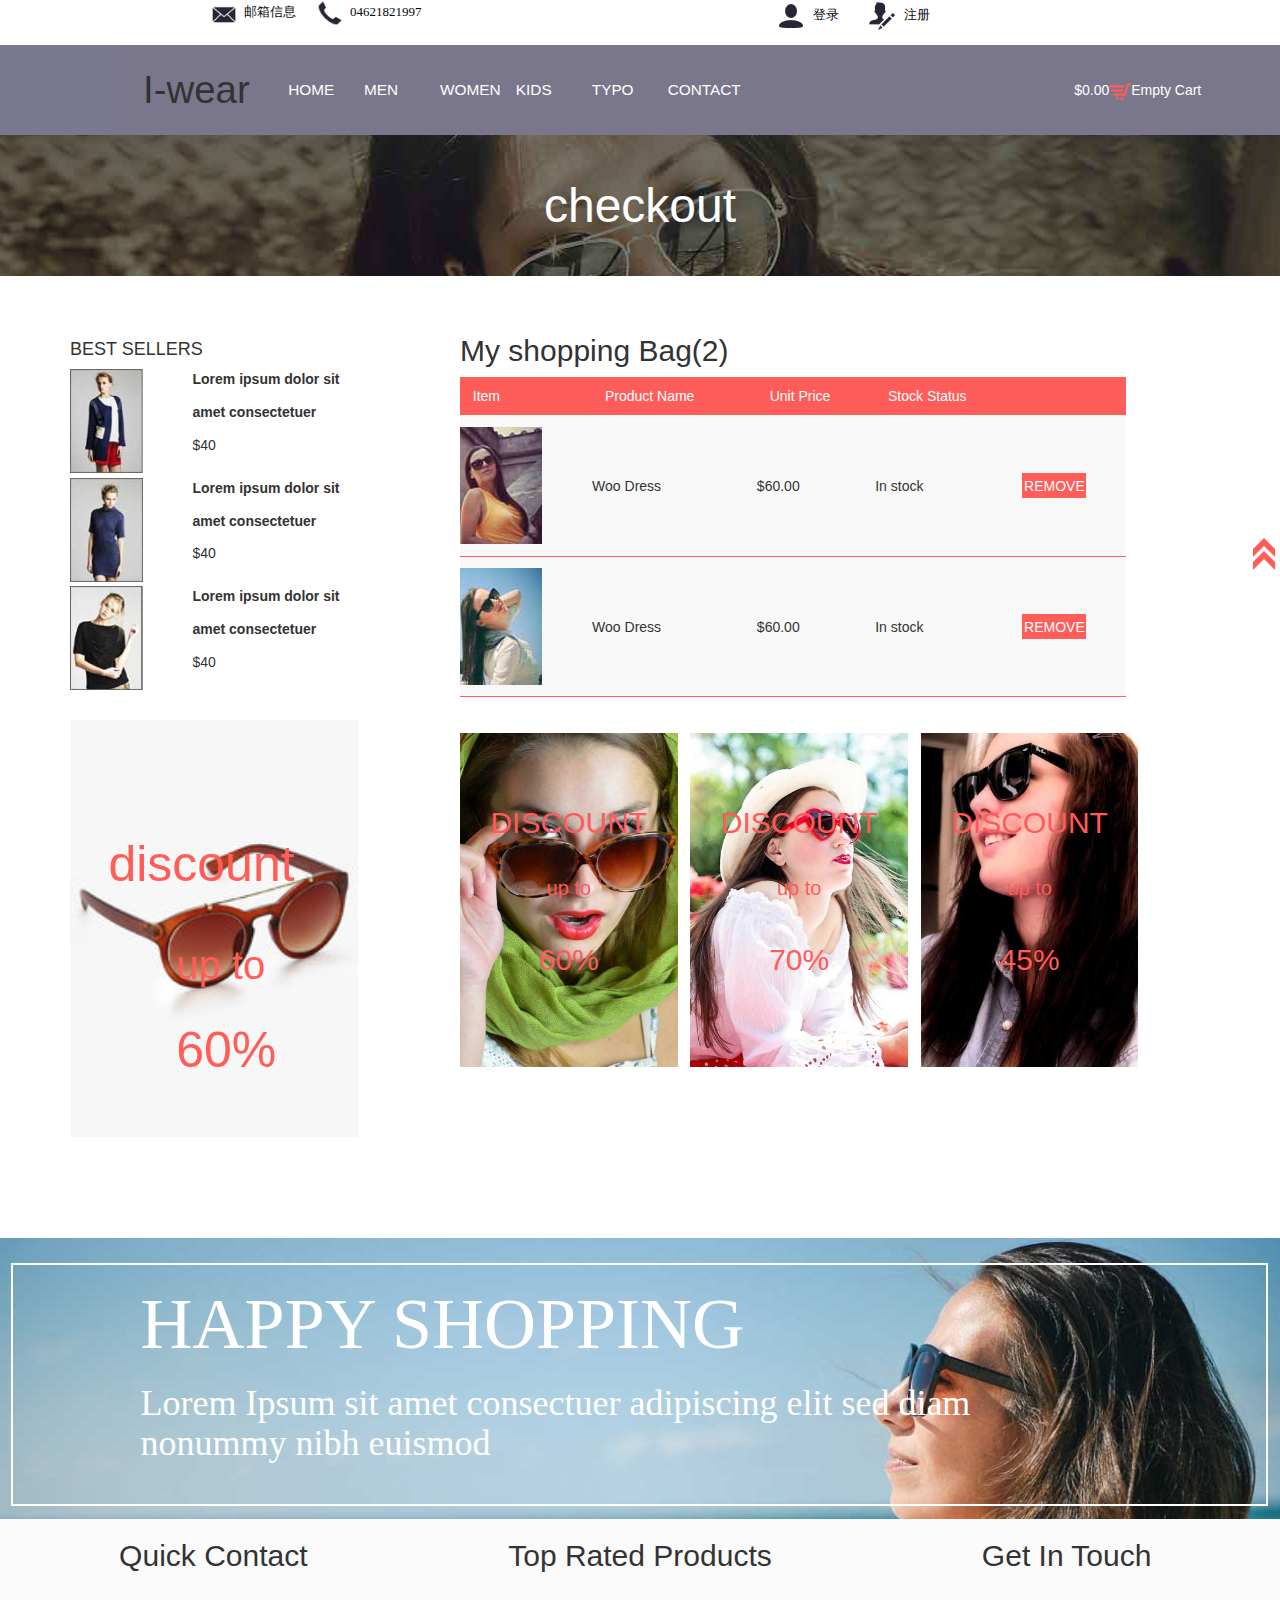
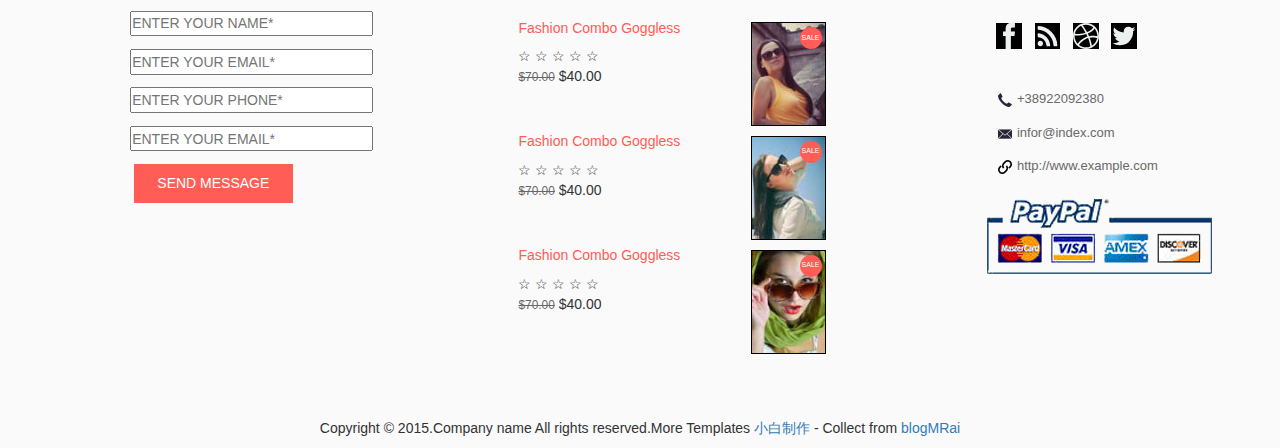
<file: checkout.html>
<!DOCTYPE html>
<html>
	<head>
		<meta charset="utf-8" />
		<title>购物车</title>
		<link rel="stylesheet" type="text/css" href="./css/checkcart.css">
		<link rel="stylesheet" type="text/css" href="./css/bootstrap.min.css">

		<!-- <script type="text/javascript" src="./js/bootstrap.min.js"></script> -->
		<script type="text/javascript" src="./js/check.js"></script>
		<script type="text/javascript">
			function deleteCurrentRow(obj){  
            var tr=obj.parentNode.parentNode;  
            var tbody=tr.parentNode;  
            tbody.removeChild(tr);  
            //只剩行首时删除表格  
            if(tbody.rows.length==1) {  
                tbody.parentNode.removeChild(tbody);  
            }  
        }  
		</script>
	</head>
	<body>
	<!-- 用户的注册信息标题 -->
		<div class="container">
			<div class="row">
				<div class="header-top-in col-lg-12 col-md-12 col-sm-12">
					<div id="left_mes_remark" class="col-lg-5 col-md-5 col-sm-5">
					<a href=""><img src="./images/email.png">&nbsp;&nbsp;邮箱信息</a>
					<a href=""><img src="./images/cellphone.png">&nbsp;&nbsp;04621821997</a>
					</div>
					<div id="right_mes" class="col-lg-5 col-md-5 col-sm-5">
					<a href="#footer"><img src="./images/admin.png">&nbsp;&nbsp;登录</a>
					<a href="register.html"><img src="./images/mes.png">&nbsp;&nbsp;注册</a>
					</div>
				</div>	
			</div>
		</div><!-- 第一个row结束 -->
		<!-- 第二个row 子页面标题 -->
			<div class="row">
			<div class="title col-lg-12 col-md-12 col-sm-12">
				<div id="logo" class="col-lg-2 col-md-2 col-sm-2">I-<span>wear</span></div>
				<div id="son_title" class="col-lg-8 col-md-8 col-sm-8">
					<ul>
						<li><a href="index.html">HOME</a></li>
						<li>
						<a href="Men-glasses.html">MEN</a>
						<div class="row1 infor-block">
							<div class="col1 me-one" id="infor-fr">
								<h4>shop</h4>
								<span>
									<p>About</p>
									<p>Men</p>
									<p>Women</p>
									<p>Accessories</p>
									<p>Kids</p>
									<p>login</p>									
									<p>Brands</p>
									<p>My Shopping Bag</p>
								</span>
							</div>
							<div class="col1 me-one" id="infor-fr">
								<h4>Style Zone</h4>
								<span>
									<p>Accessories</p>
									<p>Men</p>
									<p>Women</p>
									<p>Accessories</p>
									<p>Kids</p>
									<p>Style Videosn</p>
								</span>
							</div>
							<div class="col1 me-one" id="infor-fr">
								<h4>Popular Brands</h4>
								<span>
									<p>Levies</p>
									<p>Persol</p>
									<p>Nike</p>
									<p>Edwin</p>
									<p>Jack & Jones</p>
									<p>login</p>
									<p>Paul Smith</p>
									<p>Ray-Ban</p>
								</span>
							</div>
						</div>
						</li>
						<li><a href="Men-glasses.html">WOMEN</a></li>
						<li><a href="Men-glasses.html">KIDS</a></li>
						<li><a href="">TYPO</a></li>
						<li><a href="about.html">CONTACT</a></li>
					</ul>
				</div>
				<div id="shopping_cart" class="col-lg-2 col-md-2 col-sm-2">
					<a href="checkout.html">$0.00<img src="./images/cart2-2.png"></a>
					<a>Empty Cart</a>
				</div>
			</div>
			</div>
		<!-- 第二个row结束 -->
			<div class="row">
				<div id="pic">
					<h1>checkout</h1>
					<img src="./images/product.jpg">
				</div>
			</div>
			</div>
			</div><!-- 第三个row结束 -->
			<!-- 开始第二个容器的设置 -->
		<div class="return_top"><img id="return_img" src="./images/to-top1.png"></div>
		<div class="container">
			<div class="row" id="product">
			<!-- 左侧的选择页  -->
				<div id="left_product" class="col-lg-4 col-md-4 col-sm-4">
					<div id="best">
						<h4>BEST SELLERS</h4>	
						<div class="sellers">
							<a href=""><img src="./images/be0.jpg"></a>
							<ul>
								<li><b>Lorem ipsum dolor sit</b></li>
								<li><b>amet consectetuer</b></li>
								<li>$<input type="text" value="40"></li>
							</ul>
						</div>
						<div class="sellers">
							<a href=""><img src="./images/be1.jpg"></a>
							<ul>
								<li><b>Lorem ipsum dolor sit</b></li>
								<li><b>amet consectetuer</b></li>
								<li>$<input type="text" value="40"></li>
							</ul>
						</div>
						<div class="sellers">
							<a href=""><img src="./images/be2.jpg"></a>
							<ul>
								<li><b>Lorem ipsum dolor sit</b></li>
								<li><b>amet consectetuer</b></li>
								<li>$<input type="text" value="40"></li>
							</ul>
						</div>
					</div>
					<div id="disUp">
						<a href="#"><img src="./images/n7.jpg">						
						<h2>discount</h2>
						<p>up to</p>
						<span>60%</span>
						</a>

					</div>

				</div>
				<!-- 右侧眼镜选择页 -->
				<div id="right_product" class="col-lg-8 col-md-8 col-sm-8">
					<div class="product_mes">
					<h2>My shopping Bag(2)</h2>
					<table>
						<thead>
							<tr>
								<td>Item</td>
								<td>Product Name</td>
								<td>Unit Price</td>
								<td>Stock Status</td>
								<td></td>
							</tr>
						</thead>
						<tbody>
							<tr>
								<td><img src="./images/f1.jpg"></td>
								<td>Woo Dress</td>
								<td>$60.00</td>
								<td>In stock</td>
								<td><input type="button" value="REMOVE" onclick='{if(confirm("确定要删除此项吗")) {deleteCurrentRow(this); }else {}}'></td>
							</tr>
							<tr>
								<td><img src="./images/f2.jpg"></td>
								<td>Woo Dress</td>
								<td>$60.00</td>
								<td>In stock</td>
								<td><input type="button" onclick='{if(confirm("确定要删除此项吗")) {deleteCurrentRow(this); }else {}}' value="REMOVE"></td>
							</tr>
						</tbody>
					</table>
				</div><!-- 这个div真心不能删除 -->
				<div class="pic_banner">
					<ul>
						<li>
							<img src="./images/pi2.jpg">
							<h2>DISCOUNT</h2>
							<p>up to</p>
							<span>60%</span>
						</li>
						<li>
							<img src="./images/pi3.jpg">
							<h2>DISCOUNT</h2>
							<p>up to</p>
							<span>70%</span>
						</li>
						<li>
							<img src="./images/pi4.jpg">
							<h2>DISCOUNT</h2>
							<p>up to</p>
							<span>45%</span>
						</li>
					</ul>
				</div>
			</div>
			</div>
			</div><!-- 第二个结束 -->
		<div id="shoping" class="container col-lg-12 col-md-12 col-sm-12">
			<div class="row">
				<div class="col-lg-12 col-md-12 col-sm-12"><img src="./images/product2.jpg"></div>
				<div class="happy_shop">
					<h1>HAPPY SHOPPING</h1>
					<h2>Lorem Ipsum sit amet consectuer adipiscing elit sed diam<br/> nonummy nibh euismod</h2>
				</div>
			</div>
		</div>

		<footer id="footer" class="container col-lg-12 col-md-12 col-sm-12 ">
			<div class="row">
			<!-- 用于注册的部分 -->
				<div class="data col-lg-4 col-md-4 col-sm-4">
					<h2>Quick Contact</h2>
					<ul>
						<li><input type="text" placeholder="ENTER YOUR NAME*"></li>
						<li><input type="text" placeholder="ENTER YOUR EMAIL*"/><li>
						<li><input type="text" placeholder="ENTER YOUR PHONE*"/><li>
						<li><input type="text" placeholder="ENTER YOUR EMAIL*"/><li>
					</ul>
					<input type="submit" value="SEND MESSAGE">
				</div>
				<!-- 产品评价 -->
				<div class="col-lg-4 col-md-4 col-sm-4">
					<h2 >Top Rated Products</h2>
					<!-- 第一条产品的信息 -->
					<div id="product_go">
						<div class="Mes_remark">
							<h5>Fashion Combo Goggless</h5>
							<div class="evaluate">
								<span>☆</span>
								<span>☆</span>
								<span>☆</span>
								<span>☆</span>
								<span>☆</span>
							</div>
							<span>
								<small><del>$70.00</del></small>
								$40.00
							</span>
						</div>
						<div class="fashion_link">
							<a><img src="./images/f1.jpg"><p>SALE</p></a>	
						</div>
					</div>
					<!-- 第二个产品的信息 -->
					<div id="product_go">
						<div class="Mes_remark">
							<h5>Fashion Combo Goggless</h5>
							<div class="evaluate">
								<span>☆</span>
								<span>☆</span>
								<span>☆</span>
								<span>☆</span>
								<span>☆</span>
							</div>
							<span>
								<small><del>$70.00</del></small>
								$40.00
							</span>
						</div>
						<div class="fashion_link">
							<a><img src="./images/f2.jpg"><p>SALE</p></a>
							
						</div>
					</div>
					<!-- 第三个产品的信息 -->
					<div id="product_go">
						<div class="Mes_remark">
							<h5>Fashion Combo Goggless</h5>
							<div class="evaluate">
								<span>☆</span>
								<span>☆</span>
								<span>☆</span>
								<span>☆</span>
								<span>☆</span>
							</div>
							<span>
								<small><del>$70.00</del></small>
								$40.00
							</span>
						</div>
						<div class="fashion_link">
							<a><img src="./images/f3.jpg"><p>SALE</p></a>
						</div>
					</div>
				</div>	
				<!-- 产品分享 -->
				<div class="col-lg-4 col-md-4 col-sm-4">
					<h2>Get In Touch</h2>
					<div class="share">
						<ul>
							<li><a href="#"><img src="./images/facebook.svg" /></a></li>
							<li><a href="#"><img src="./images/rss.svg" /></a></li>
							<li><a href="#"><img src="./images/dribble.svg"></a></li>
							<li><a href="#"><img src="./images/twitter.svg"></a></li>
						</ul>
					</div>
					<div class="link_web">
						<ul>
						<li><a><img src="images/cellphone.png">  +38922092380</a></li>
						<li><a href="#"><img src="images/email.png">  infor@index.com</a></li>
						<li><a href="#"><img src="images/link.png">  http://www.example.com</a></li>
						</ul>
					</div>
					<div class="paypal">
						<a href="#"><img src="./images/pa.png" /></a>
					</div>
				</div>		
			</div>
			<div class="row">
				<p>Copyright © 2015.Company name All rights reserved.More Templates <a href="#">小白制作</a> - Collect from <a href="#">blogMRai</a></p>
			</div>
		</footer>
	</body>
</html>
</file>
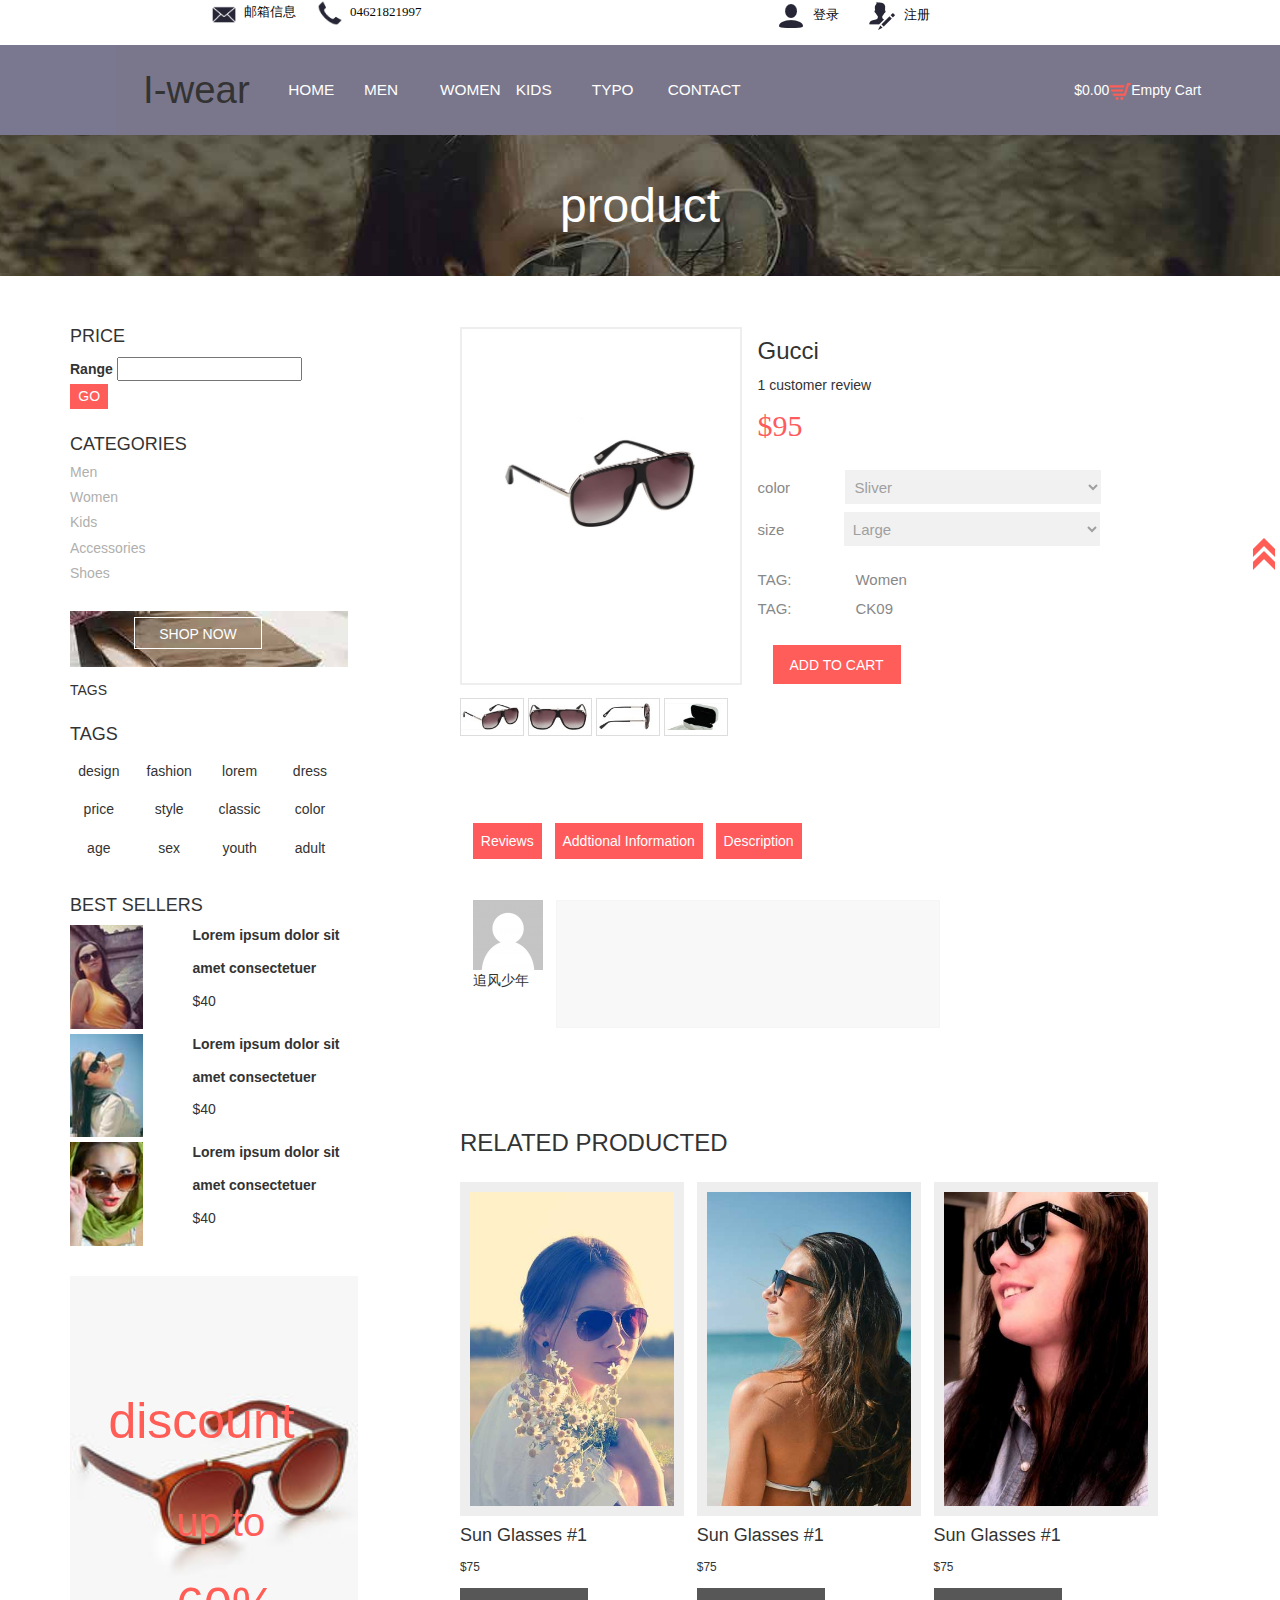
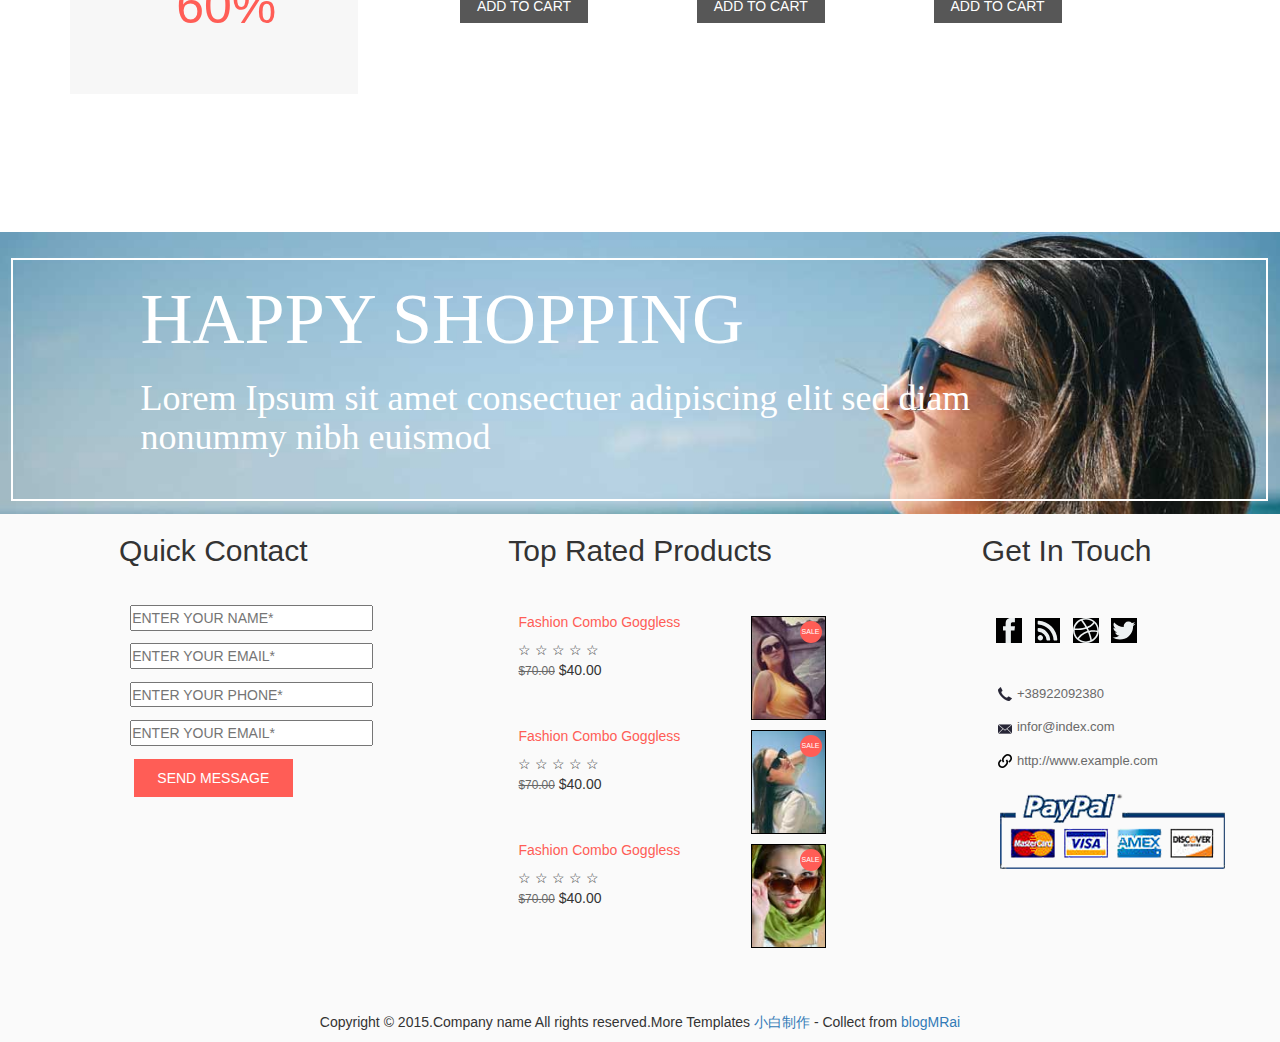
<file: product-detail.html>
<!DOCTYPE html>
<html>
	<head>
		<meta charset="utf-8" />
		<title>产品详情</title>
		<link rel="stylesheet" type="text/css" href="./css/prodetail.css">
		<link rel="stylesheet" type="text/css" href="./css/bootstrap.min.css">

		<!-- <script type="text/javascript" src="./js/bootstrap.min.js"></script> -->
		<script type="text/javascript" src="./js/pdetail.js"></script>
	</head>
	<body>
	<!-- 用户的注册信息标题 -->
		<div class="container">
			<div class="row">
				<div class="header-top-in col-lg-12 col-md-12 col-sm-12">
					<div id="left_mes_remark" class="col-lg-5 col-md-5 col-sm-5">
					<a href=""><img src="./images/email.png">&nbsp;&nbsp;邮箱信息</a>
					<a href=""><img src="./images/cellphone.png">&nbsp;&nbsp;04621821997</a>
					</div>
					<div id="right_mes" class="col-lg-5 col-md-5 col-sm-5">
					<a href="#footer"><img src="./images/admin.png">&nbsp;&nbsp;登录</a>
					<a href="register.html"><img src="./images/mes.png">&nbsp;&nbsp;注册</a>
					</div>
				</div>	
			</div>
		</div><!-- 第一个row结束 -->
		<!-- 第二个row 子页面标题 -->
			<div class="row">
			<div class="title col-lg-12 col-md-12 col-sm-12">
				<div id="logo" class="col-lg-2 col-md-2 col-sm-2">I-<span>wear</span></div>
				<div id="son_title" class="col-lg-8 col-md-8 col-sm-8">
					<ul>
						<li><a href="index.html">HOME</a></li>
						<li>
						<a href="Men-glasses.html">MEN</a>
						<div class="row1 infor-block">
							<div class="col1 me-one" id="infor-fr">
								<h4>shop</h4>
								<span>
									<p>About</p>
									<p>Men</p>
									<p>Women</p>
									<p>Accessories</p>
									<p>Kids</p>
									<p>login</p>									
									<p>Brands</p>
									<p>My Shopping Bag</p>
								</span>
							</div>
							<div class="col1 me-one" id="infor-fr">
								<h4>Style Zone</h4>
								<span>
									<p>Accessories</p>
									<p>Men</p>
									<p>Women</p>
									<p>Accessories</p>
									<p>Kids</p>
									<p>Style Videosn</p>
								</span>
							</div>
							<div class="col1 me-one" id="infor-fr">
								<h4>Popular Brands</h4>
								<span>
									<p>Levies</p>
									<p>Persol</p>
									<p>Nike</p>
									<p>Edwin</p>
									<p>Jack & Jones</p>
									<p>login</p>
									<p>Paul Smith</p>
									<p>Ray-Ban</p>
								</span>
							</div>
						</div>
						</li>
						<li><a href="Men-glasses.html">WOMEN</a></li>
						<li><a href="Men-glasses.html">KIDS</a></li>
						<li><a href="">TYPO</a></li>
						<li><a href="about.html">CONTACT</a></li>
					</ul>
				</div>
				<div id="shopping_cart" class="col-lg-2 col-md-2 col-sm-2">
					<a>$0.00<img src="./images/cart2-2.png"></a>
					<a>Empty Cart</a>
				</div>
			</div>
			</div>
		<!-- 第二个row结束 -->
			<div class="row">
				<div id="pic">
					<h1>product</h1>
					<img src="./images/product.jpg">
				</div>
			</div>
			</div>
			</div><!-- 第三个row结束 -->
			<!-- 开始第二个容器的设置 -->
		<div class="return_top"><img id="return_img" src="./images/to-top1.png"></div>
		<div class="container">
			<div class="row" id="product">
			<!-- 左侧的选择页  -->
				<div id="left_product" class="col-lg-4 col-md-4 col-sm-4">
					<div id="price">
						<h4>PRICE</h4>	
						<label>Range</label>
						<input id="amount" type="text">
						<div id="rate"></div>
						<a href=""></a>
						<a href=""></a>
						<input type="button" value="GO">
					</div>
					<!-- CATEGORIES -->
					<div id="categories">
						<h4>CATEGORIES</h4>	
						<h5><a href="">Men</a></h5>
						<h5><a href="">Women</a></h5>
						<h5><a href="">Kids</a></h5>
						<h5><a href="">Accessories</a></h5>
						<h5><a href="">Shoes</a></h5>
						<div class="shop">SHOP NOW</div>
						<div><img src="./images/product1.jpg"></div>
					</div>
					TAGS
					<div id="tags">
						<h4>TAGS</h4>	
						<ul>
							<li>design</li>
							<li>fashion</li>
							<li>lorem</li>
							<li>dress</li>
						</ul>
						<ul>
							<li>price</li>
							<li>style</li>
							<li>classic</li>
							<li>color</li>
						</ul>
						<ul>
							<li>age</li>
							<li>sex</li>
							<li>youth</li>
							<li>adult</li>
						</ul>					
					</div>
					<div id="best">
						<h4>BEST SELLERS</h4>	
						<div class="sellers">
							<a href=""><img src="./images/f1.jpg"></a>
							<ul>
								<li><b>Lorem ipsum dolor sit</b></li>
								<li><b>amet consectetuer</b></li>
								<li>$<input type="text" value="40"></li>
							</ul>
						</div>
						<div class="sellers">
							<a href=""><img src="./images/f2.jpg"></a>
							<ul>
								<li><b>Lorem ipsum dolor sit</b></li>
								<li><b>amet consectetuer</b></li>
								<li>$<input type="text" value="40"></li>
							</ul>
						</div>
						<div class="sellers">
							<a href=""><img src="./images/f3.jpg"></a>
							<ul>
								<li><b>Lorem ipsum dolor sit</b></li>
								<li><b>amet consectetuer</b></li>
								<li>$<input type="text" value="40"></li>
							</ul>
						</div>
					</div>
					<div id="disUp">
						<a href="#"><img src="./images/n7.jpg">						
						<h2>discount</h2>
						<p>up to</p>
						<span>60%</span>
						</a>

					</div>

				</div>
				<!-- 右侧眼镜选择页 -->
				<div id="right_product" class="col-lg-8 col-md-8 col-sm-8">
					<div class="product_mes">
						<div id="pic_mes">
						<img src="./images/si1.jpeg" alt="wait for a minute" style="display: block;">
						<img src="./images/si2.jpeg" alt="wait for a minute">
						<img src="./images/si3.jpeg" alt="wait for a minute">
						<img src="./images/si4.jpeg" alt="wait for a minute">
						</div>	
						<ul id="pic_other">
							<li><img src="./images/s1.jpg"></li>
							<li><img src="./images/s2.jpg"></li>
							<li><img src="./images/s3.jpg"></li>
							<li><img src="./images/s4.jpg"></li>
						</ul>			
						<div id="style_mes">
							<span class="col-lg-6 col-md-6 col-sm-6">
								<h3>Gucci</h3>
								<p>1 customer review</p>
								<p style="border: none;font-size: 30px;color: #ff5a5c;font-family: 黑体;">$<input type="text" value="95"></p>
							</span>
							<span class="col-lg-6 col-md-6 col-sm-6">
								<ul class="color">
								<li>color          
									<select>
										<option>Sliver</option>
										<option>Red</option>
										<option>Black</option>
										<option>DarkBlack</option>
									</select> 
									</li>
									<li>
									size&nbsp;
									<select>
										<option>Large</option>
										<option>Medium</option>
										<option>Small</option>
										<option>Suit</option>
									</select> 
									</li>
								</ul>
							</span>
							<span class="col-lg-6 col-md-6 col-sm-6">
								<ul id="input_text">
									<li>TAG:<input type="text" value="Women"></li>
									<li>TAG:<input type="text" value="CK09"></li>
								</ul>
							</span>
							<input type="submit" value="ADD TO CART">
						</div>
					</div>
						<!-- 用户评论区 -->
				<div class="review">
					<ul id="list_sel">
						<li>Reviews</li>
						<li>Addtional Information</li>
						<li>Description</li>
					</ul>
					<span>
						<ul class="ulName" id="admin_view" style="display: block;">
						<li>
							<figure>
							<img src="./images/co.png">
							<figcaption>追风少年</figcaption>
							</figure>
						</li>
						<li><textarea></textarea></li>
						</ul>
						<ul class="ulName" id="admin_view1">
							<li><p>color<span>black blue green</span></p></li>
							<li><p>size<span>L S M</span></p></li>
						</ul>
						<ul class="ulName" id="admin_view2">
							<li>
							<span>There are many variations of passages of Lorem Ipsum available, but the majority have suffered alteration in some form, by injected humour, or randomised words which don't look even slightly believable. If you are going to use a passage of Lorem Ipsum, you need to be sure there isn't anything embarrassing hidden in the middle of text. All the Lorem Ipsum generators on the Internet tend to repeat predefined chunks as necessary, making this the first true generator on the Internet. It uses a dictionary of over 200 Latin words, combined </span>
							</li>
							
						</ul>
					</span>	
				</div>
				<div class="related">
					<h3>RELATED PRODUCTED</h3>
					<ul>
						<li>
							<img src="./images/pi5.jpg">
							<h4>Sun Glasses #1</h4>
							<small>$75</small>
							<p><input type="button" value="ADD TO CART"></p>
						</li>
						<li>
							<img src="./images/pi10.jpg">
							<h4>Sun Glasses #1</h4>
							<small>$75</small>
							<p><input type="button" value="ADD TO CART"></p>
						</li>
						<li>
							<img src="./images/pi4.jpg">
							<h4>Sun Glasses #1</h4>
							<small>$75</small>
							<p><input type="button" value="ADD TO CART"></p>
						</li>
					</ul>
				</div>


				</div>
			</div>
			</div><!-- 第二个结束 -->
		<div id="shoping" class="container col-lg-12 col-md-12 col-sm-12">
			<div class="row">
				<div class="col-lg-12 col-md-12 col-sm-12"><img src="./images/product2.jpg"></div>
				<div class="happy_shop">
					<h1>HAPPY SHOPPING</h1>
					<h2>Lorem Ipsum sit amet consectuer adipiscing elit sed diam<br/> nonummy nibh euismod</h2>
				</div>
			</div>
		</div>

		<footer id="footer" class="container col-lg-12 col-md-12 col-sm-12 ">
			<div class="row">
			<!-- 用于注册的部分 -->
				<div class="data col-lg-4 col-md-4 col-sm-4">
					<h2>Quick Contact</h2>
					<ul>
						<li><input type="text" placeholder="ENTER YOUR NAME*"></li>
						<li><input type="text" placeholder="ENTER YOUR EMAIL*"/><li>
						<li><input type="text" placeholder="ENTER YOUR PHONE*"/><li>
						<li><input type="text" placeholder="ENTER YOUR EMAIL*"/><li>
					</ul>
					<input type="submit" value="SEND MESSAGE">
				</div>
				<!-- 产品评价 -->
				<div class="col-lg-4 col-md-4 col-sm-4">
					<h2 >Top Rated Products</h2>
					<!-- 第一条产品的信息 -->
					<div id="product_go">
						<div class="Mes_remark">
							<h5>Fashion Combo Goggless</h5>
							<div class="evaluate">
								<span>☆</span>
								<span>☆</span>
								<span>☆</span>
								<span>☆</span>
								<span>☆</span>
							</div>
							<span>
								<small><del>$70.00</del></small>
								$40.00
							</span>
						</div>
						<div class="fashion_link">
							<a><img src="./images/f1.jpg"><p>SALE</p></a>	
						</div>
					</div>
					<!-- 第二个产品的信息 -->
					<div id="product_go">
						<div class="Mes_remark">
							<h5>Fashion Combo Goggless</h5>
							<div class="evaluate">
								<span>☆</span>
								<span>☆</span>
								<span>☆</span>
								<span>☆</span>
								<span>☆</span>
							</div>
							<span>
								<small><del>$70.00</del></small>
								$40.00
							</span>
						</div>
						<div class="fashion_link">
							<a><img src="./images/f2.jpg"><p>SALE</p></a>
							
						</div>
					</div>
					<!-- 第三个产品的信息 -->
					<div id="product_go">
						<div class="Mes_remark">
							<h5>Fashion Combo Goggless</h5>
							<div class="evaluate">
								<span>☆</span>
								<span>☆</span>
								<span>☆</span>
								<span>☆</span>
								<span>☆</span>
							</div>
							<span>
								<small><del>$70.00</del></small>
								$40.00
							</span>
						</div>
						<div class="fashion_link">
							<a><img src="./images/f3.jpg"><p>SALE</p></a>
						</div>
					</div>
				</div>	
				<!-- 产品分享 -->
				<div class="col-lg-4 col-md-4 col-sm-4">
					<h2>Get In Touch</h2>
					<div class="share">
						<ul>
							<li><a href="#"><img src="./images/facebook.svg" /></a></li>
							<li><a href="#"><img src="./images/rss.svg" /></a></li>
							<li><a href="#"><img src="./images/dribble.svg"></a></li>
							<li><a href="#"><img src="./images/twitter.svg"></a></li>
						</ul>
					</div>
					<div class="link_web">
						<ul>
						<li><a><img src="images/cellphone.png">  +38922092380</a></li>
						<li><a href="#"><img src="images/email.png">  infor@index.com</a></li>
						<li><a href="#"><img src="images/link.png">  http://www.example.com</a></li>
						</ul>
					</div>
					<div class="paypal">
						<a href="#"><img src="./images/pa.png" /></a>
					</div>
				</div>		
			</div>
			<div class="row">
				<p>Copyright © 2015.Company name All rights reserved.More Templates <a href="#">小白制作</a> - Collect from <a href="#">blogMRai</a></p>
			</div>
		</footer>
	</body>
</html>
</file>
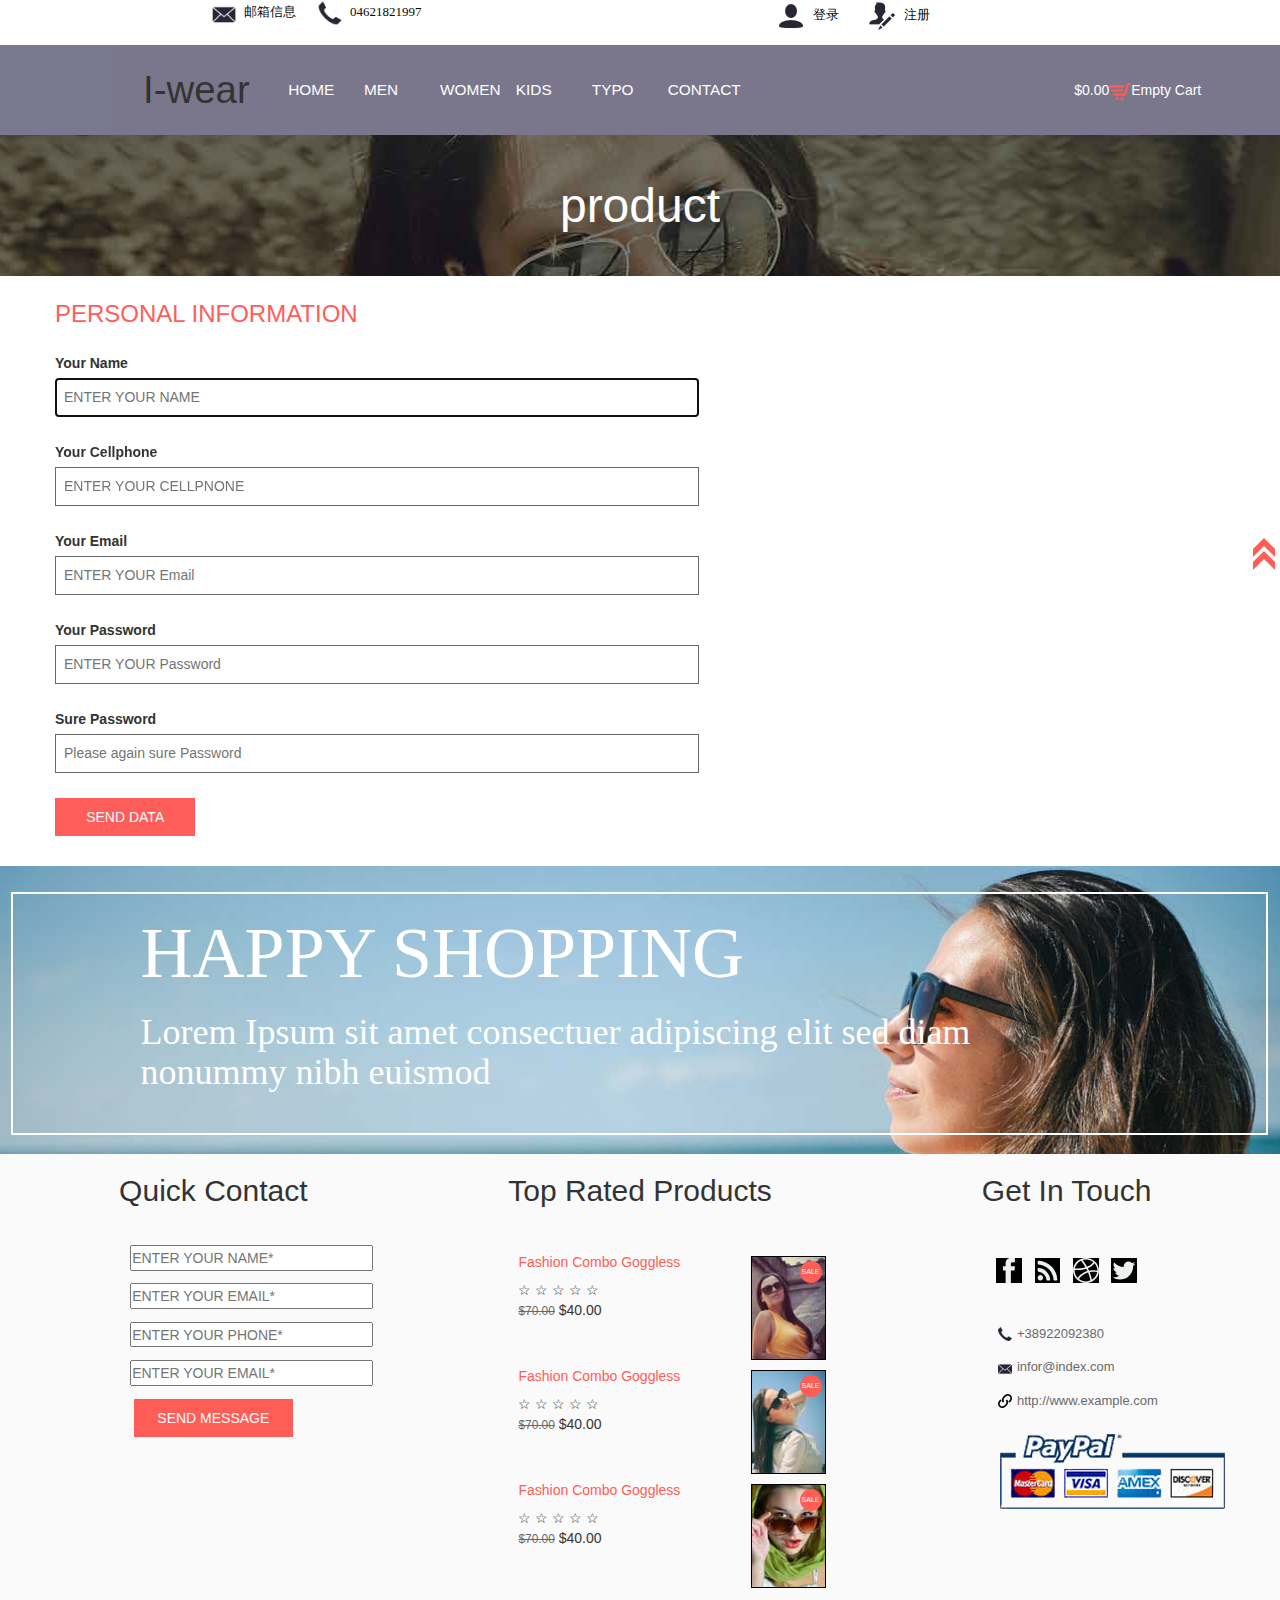
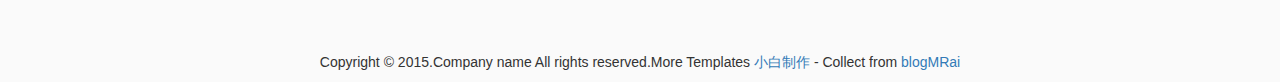
<file: register.html>
<!DOCTYPE html>
<html>
	<head>
		<meta charset="utf-8" />
		<title>注册页面</title>
		<link rel="stylesheet" type="text/css" href="./css/Regist.css">
		<link rel="stylesheet" type="text/css" href="./css/bootstrap.min.css">

		<!-- <script type="text/javascript" src="./js/bootstrap.min.js"></script> -->
		<script type="text/javascript" src="./js/regist.js"></script>
		<script type="text/javascript">
		// 设置返回顶部的函数
		window.onload = function(){
		var reBtn = document.getElementById("return_img");
		var timer=null;
		reBtn.onclick = function(){
						// clearInterval(timer);
						timer=setInterval(function(){
							var oSt = document.documentElement.scrollTop || document.body.scrollTop;
							var speed=Math.floor(-oSt/6);
							
							if(document.body.scrollTop){
								document.body.scrollTop = oSt+speed;
							}else{
								document.documentElement.scrollTop = oSt+speed;
							}
							
							if (oSt==0) {
								clearInterval(timer);
							}
						},30);
					}

				}

		</script>
	</head>
	<body>
	<!-- 用户的注册信息标题 -->
		<div class="container">
			<div class="row">
				<div class="header-top-in col-lg-12 col-md-12 col-sm-12">
					<div id="left_mes_remark" class="col-lg-5 col-md-5 col-sm-5">
					<a href=""><img src="./images/email.png">&nbsp;&nbsp;邮箱信息</a>
					<a href=""><img src="./images/cellphone.png">&nbsp;&nbsp;04621821997</a>
					</div>
					<div id="right_mes" class="col-lg-5 col-md-5 col-sm-5">
					<a href="#footer"><img src="./images/admin.png">&nbsp;&nbsp;登录</a>
					<a href="#"><img src="./images/mes.png">&nbsp;&nbsp;注册</a>
					</div>
				</div>	
			</div>
		</div><!-- 第一个row结束 -->
		<!-- 第二个row 子页面标题 -->
			<div class="row">
			<div class="title col-lg-12 col-md-12 col-sm-12">
				<div id="logo" class="col-lg-2 col-md-2 col-sm-2">I-<span>wear</span></div>
				<div id="son_title" class="col-lg-8 col-md-8 col-sm-8">
					<ul id="tit">
						<li><a href="index.html">HOME</a></li>
						<li>
						<a href="Men-glasses.html">MEN</a>
						<div class="row1 infor-block">
							<div class="col1 me-one" id="infor-fr">
								<h4>shop</h4>
								<span>
									<p>About</p>
									<p>Men</p>
									<p>Women</p>
									<p>Accessories</p>
									<p>Kids</p>
									<p>login</p>									
									<p>Brands</p>
									<p>My Shopping Bag</p>
								</span>
							</div>
							<div class="col1 me-one" id="infor-fr">
								<h4>Style Zone</h4>
								<span>
									<p>Accessories</p>
									<p>Men</p>
									<p>Women</p>
									<p>Accessories</p>
									<p>Kids</p>
									<p>Style Videosn</p>
								</span>
							</div>
							<div class="col1 me-one" id="infor-fr">
								<h4>Popular Brands</h4>
								<span>
									<p>Levies</p>
									<p>Persol</p>
									<p>Nike</p>
									<p>Edwin</p>
									<p>Jack & Jones</p>
									<p>login</p>
									<p>Paul Smith</p>
									<p>Ray-Ban</p>
								</span>
							</div>
						</div>
						</li>
						<li><a href="Men-glasses.html">WOMEN</a></li>
						<li><a href="Men-glasses.html">KIDS</a></li>
						<li><a href="">TYPO</a></li>
						<li><a href="about.html">CONTACT</a></li>
					</ul>
				</div>
				<div id="shopping_cart" class="col-lg-2 col-md-2 col-sm-2">
					<a href="checkout.html">$0.00<img src="./images/cart2-2.png"></a>
					<a>Empty Cart</a>
				</div>
			</div>
			</div>
		<!-- 第二个row结束 -->
			<div class="row">
				<div id="pic">
					<h1>product</h1>
					<img src="./images/product.jpg">
				</div>
			</div>
			</div>
			</div><!-- 第三个row结束 -->
			<!-- 开始第二个容器的设置 -->
		<div class="return_top"><img id="return_img" src="./images/to-top1.png"></div>
		<!-- 注册信息填写 -->
		<form class="container" onsubmit="return checkRegister()">
			<div class="row" id="mes_data">
				<p><h3>PERSONAL INFORMATION</h3></p>
				<p>
					<label>Your Name</label><br/>
					<input id="user" type="text" placeholder="ENTER YOUR NAME" onchange="nameChange()" autofocus="autofocus">
					<span id="name1_error" style="color: red;display: none;">姓名不能为空</span>
					<span id="name2_error" style="color: red;display: none;">姓名长度2-8字符</span>
				</p>
				<p>
					<label>Your Cellphone</label><br/>
					<input id="celNum" type="text" placeholder="ENTER YOUR CELLPNONE" onchange="cellNum()">
					<span id="celNum1_error" style="color: red;display: none;">电话号码不为空</span>
					<span id="celNum2_error" style="color: red;display: none;">电话号码有非法字符</span>
				</p>
				<p>
					<label>Your Email</label><br/>
					<input id="email" onchange="emailChange()" type="text" placeholder="ENTER YOUR Email">
					<span id="email1_error" style="color: red;display: none;">邮箱不能为空</span>
					<span id="email2_error" style="color: red;display: none;">邮箱非法</span>
				</p>
				<p>
					<label>Your Password</label><br/>
					<input id="psd" onchange="psdChange()" type="password" placeholder="ENTER YOUR Password">
					<span id="psd1_error" style="color: red;display: none;">密码不能为空</span>
					<span id="psd2_error" style="color: red;display: none;">密码长度5-10字符</span>
				</p>
				<p>
					<label>Sure Password</label><br/>
					<input id="psdd" onchange="psddChange()" type="password" placeholder="Please again sure Password">
					<span id="psdd1_error" style="color: red;display: none;">两次密码不一致</span>

				</p>
				<p><input onclick="submit()" type="submit" value="SEND DATA"></p>
			</div>
		</form>
			
		<div id="shoping" class="container col-lg-12 col-md-12 col-sm-12">
			<div class="row">
				<div class="col-lg-12 col-md-12 col-sm-12"><img src="./images/product2.jpg"></div>
				<div class="happy_shop">
					<h1>HAPPY SHOPPING</h1>
					<h2>Lorem Ipsum sit amet consectuer adipiscing elit sed diam<br/> nonummy nibh euismod</h2>
				</div>
			</div>
		</div>




		<!-- 底部样式设计 -->
		<footer id="footer" class="container col-lg-12 col-md-12 col-sm-12">
			<div class="row">
			<!-- 用于注册的部分 -->
				<div class="data col-lg-4 col-md-4 col-sm-4">
					<h2>Quick Contact</h2>
					<ul>
						<li><input type="text" placeholder="ENTER YOUR NAME*"></li>
						<li><input type="text" placeholder="ENTER YOUR EMAIL*"/><li>
						<li><input type="text" placeholder="ENTER YOUR PHONE*"/><li>
						<li><input type="text" placeholder="ENTER YOUR EMAIL*"/><li>
					</ul>
					<input type="submit" value="SEND MESSAGE">
				</div>
				<!-- 产品评价 -->
				<div class="col-lg-4 col-md-4 col-sm-4">
					<h2 >Top Rated Products</h2>
					<!-- 第一条产品的信息 -->
					<div id="product_go">
						<div class="Mes_remark">
							<h5>Fashion Combo Goggless</h5>
							<div class="evaluate">
								<span>☆</span>
								<span>☆</span>
								<span>☆</span>
								<span>☆</span>
								<span>☆</span>
							</div>
							<span>
								<small><del>$70.00</del></small>
								$40.00
							</span>
						</div>
						<div class="fashion_link">
							<a><img src="./images/f1.jpg"><p>SALE</p></a>	
						</div>
					</div>
					<!-- 第二个产品的信息 -->
					<div id="product_go">
						<div class="Mes_remark">
							<h5>Fashion Combo Goggless</h5>
							<div class="evaluate">
								<span>☆</span>
								<span>☆</span>
								<span>☆</span>
								<span>☆</span>
								<span>☆</span>
							</div>
							<span>
								<small><del>$70.00</del></small>
								$40.00
							</span>
						</div>
						<div class="fashion_link">
							<a><img src="./images/f2.jpg"><p>SALE</p></a>
							
						</div>
					</div>
					<!-- 第三个产品的信息 -->
					<div id="product_go">
						<div class="Mes_remark">
							<h5>Fashion Combo Goggless</h5>
							<div class="evaluate">
								<span>☆</span>
								<span>☆</span>
								<span>☆</span>
								<span>☆</span>
								<span>☆</span>
							</div>
							<span>
								<small><del>$70.00</del></small>
								$40.00
							</span>
						</div>
						<div class="fashion_link">
							<a><img src="./images/f3.jpg"><p>SALE</p></a>
						</div>
					</div>
				</div>	
				<!-- 产品分享 -->
				<div class="col-lg-4 col-md-4 col-sm-4">
					<h2>Get In Touch</h2>
					<div class="share">
						<ul>
							<li><a href="#"><img src="./images/facebook.svg" /></a></li>
							<li><a href="#"><img src="./images/rss.svg" /></a></li>
							<li><a href="#"><img src="./images/dribble.svg"></a></li>
							<li><a href="#"><img src="./images/twitter.svg"></a></li>
						</ul>
					</div>
					<div class="link_web">
						<ul>
						<li><a><img src="images/cellphone.png">  +38922092380</a></li>
						<li><a href="#"><img src="images/email.png">  infor@index.com</a></li>
						<li><a href="#"><img src="images/link.png">  http://www.example.com</a></li>
						</ul>
					</div>
					<div class="paypal">
						<a href="#"><img src="./images/pa.png" /></a>
					</div>
				</div>		
			</div>
			<div class="row">
				<p>Copyright © 2015.Company name All rights reserved.More Templates <a href="#">小白制作</a> - Collect from <a href="#">blogMRai</a></p>
			</div>
		</footer>
		</div>
	</body>
</html>
</file>
<file: css/checkcart.css>
*{margin: 0;padding: 0;}

body{
	margin: 0 auto;
	width: 100%;overflow-x:hidden; 
}
ul li{list-style: none;}
@media screen and (min-width: 1050px){

}
.container{margin: 0px;padding: 0px;/*overflow-x:hidden; */}
.header-top-in{
	text-align: center;
	position: relative;
}
.header-top-in a{
text-decoration: none;color: #080808;font-size: small;height: 40px;font-family: 微软雅黑;
padding-left: 4%;
}
.header-top-in a:hover{
	color:#ff5d5a;text-decoration: none;
}
#left_mes_remark a img{
	height: 26px;width: 26px;
}
#left_mes{
	float: left;
	text-align: center;width: 34%;

}
#right_mes{
	float: left;
	text-align: center;width: 52%;

}
.title{
	height: 90px;width: 100%;top: 1vw;
	position: relative;z-index: 100;
	background: #7a778c;
	background: -webkit-linear-gradient(right, #7a778c 90%, #a8a1b6 60%,#a5a1b6 60%,#7a7890 90%); /* Safari 5.1 - 6.0 */
    background: -o-linear-gradient(right, #7a778c 90%, #a8a1b6 60%,#a5a1b6 60%,#7a7890 90%); /* Opera 11.1 - 12.0 */
    background: -moz-linear-gradient(right, #7a778c 90%, #a8a1b6 60%,#a5a1b6 60%,#7a7890 90%); /* Firefox 3.6 - 15 */
    background: linear-gradient(right, #7a778c 90%, #a8a1b6 60%,#a5a1b6 60%,#7a7890 90%); /* 标准的语法（必须放在最后） */
}
#logo{
	width: 80%;float: left;left: 10%;width: 20%;
	font-size: 3vw;line-height: 90px;position: relative;
}

/*子标题的样式*/
#son_title{
line-height: 90px;position: absolute;float: left;left: 22%;
}
#son_title ul li{
	float: left;width: 9%;color: #fff;font-size:1.2vw;list-style: none;
}
#son_title ul li a{
	color:#fff;
}
#son_title ul li a:hover{
	color:#000;
}
/*购物车的样式*/
#shopping_cart{
	line-height: 90px;position: absolute;float: left;left: 82%;
}
#shopping_cart a{
	float: left;
	color: #fff;
}
#pic{
	width: 100%;
	height: 12vw;
	overflow: hidden;
	/*border: 1px dashed blue;*/
	position: relative;text-align: center;
}
#pic img{
	width: 100%;position: relative;top: -6vw;}
#pic h1{float: inherit;font-size:48px;position: relative;
text-align: center;top: 3vw;z-index: 100;color: #fff;}
/*返回顶部样式*/
.return_top{cursor:pointer;position: fixed;float: right;right: 0px;top: 42vw;z-index: 500;}

/*左侧产品信息样式*/
#price{top: 6vw;/*position: relative;*/margin-top: 4vw;}
#price input[type='button']{width: 3vw;height: 2vw;background: #ff5d5a;color: #fff;border: none;}
#categories ,#tags, #best, #disUp{margin-top: 2vw;}
#categories .shop{float: left;width: 10vw;height: 2.5vw;line-height:2.5vw;text-align:center;border: 1px solid #fff;
position: relative;top: 2vw;left:5vw;color:#fff;z-index: 600; }
#categories .shop:hover{background: #ff5d56;border: none;cursor: pointer;}
#categories img{top: -1vw;position: relative;}
#categories a{text-decoration: none;color: #afafad;}
#tags ul{
/*border: 1px dashed green;*/
height: 3vw;
padding: 0px;
margin: 0px auto;
margin-left: -1vw;
text-align: center;
}
#tags ul li{float: left;border: 1px solid #080808;margin-left: 1vw;width: 4.5vw;height: 2.5vw;line-height: 2.5vw;}
#tags ul li:hover{background: #ff5d5a;border: none;color: #fff;cursor: pointer;}
#left_product ,#right_product{top: 3vw;}
#best ul{float: left;left: 50px;position: relative;top: -1vw;}
.sellers{width: 290px;float: left;}
.sellers ul li{margin-top: 1vw;}
.sellers img{float: left;left: 1vw;width: 25%;}
.sellers input{border: none;}
#disUp img{width: 80%;margin-top: 2vw;}
#disUp h2{float: left;left: 3vw;top: -25vw;position: relative;font-size: 200;text-align: center;
	font-size: 50px;color: #ff5d56;}
#disUp p{float: left;left: -80px;top: -200px;position: relative;text-align: center;font-size: 40px;color: #ff5d56;}
#disUp span{float: left;left: -80px;top: -190px;position: relative;text-align: center;font-size: 50px;color: #ff5d56;}


.third{text-align: left;height: 6vw;color: #fff;background: #f39c12;/*width: 28%;*/float: left;margin-left: 1vw;}
.third div{border: none;background: #e67e22;width: 6vw;height: 3vw;float: right;
/*position: relative;*/
margin-top: -60px;
text-align: center;
line-height: 3vw;
cursor: pointer;
}
#shoping{margin: 0px;padding: 0px;top: 0px;position: relative;height: 22vw;}
#shoping img{width: 100%;}
.happy_shop{
border: 2px solid white;
float: left;
position: relative;
left: 2vw;
top: -21vw;
color: #fff;
width: 96%;
height: 19vw;
}
.happy_shop h1{font-size: 72px;font-family: 方正兰亭黑体;position: relative;
left: 10vw;}
.happy_shop h2{font-size: 36px;font-family: April;position: relative;
left: 10vw;}
/*弹出框样式设计*/
.infor-block{
	position: relative;
	width: 50vw;height: 24vw;
	background: #fff;left: -10vw;
	border: 1px solid #ff5d5a;
	z-index: 1000;display: none;
}
.infor-block h4{color: #ff5d5a;top: 1vw;}
#infor-fr{
	float: left;display: inline;margin-left: 6vw;
}
#infor-fr span{position: relative;top: 2vw}
#infor-fr span p{
	color: #000;height: 2vw;font-size: small;line-height: 2vw;
	margin: 0 auto;cursor: pointer;/*border: 1px dashed red;*/
}
#infor-fr span p:hover{
	color: #ff5d5a;cursor: pointer;
}
/*购物车信息*/
.product_mes table{width: 52vw;}
.product_mes table thead{background: #ff5d5a;color: #fff;height: 3vw;}
.product_mes table thead td{padding-left: 1vw;}
/*.product_mes table tbody td:first-child{padding-left: 2vw;}*/
.product_mes table tbody{background: #f8f8f8;}
.product_mes table tbody tr{border-bottom: 1px solid #ff5d5a;height: 11vw;}
.product_mes table tbody td input{border: none;background: #ff5d5a;width: 5vw;height: 2vw;color: #fff;}
.pic_banner{position: relative;top: 2vw;}
.pic_banner ul img{width: 17vw;}
.pic_banner ul{left: -1vw;position: relative;}
.pic_banner ul li{float: left;margin-left: 1vw;text-align: center;}
.pic_banner ul li h2{position: relative;top: -22vw;/*left: 4vw;*/color: #ff5a5c;}
.pic_banner ul li p{position: relative;top: -20vw;color: #ff5a5c;font-size: 20px;}
.pic_banner ul li span{position: relative;top: -18vw;color: #ff5a5c;font-size: 30px;font-family: ;}









/*底部样式设计*/
#footer ul{margin-top: 3vw;left: 3vw;position: relative;}
#footer ul li{margin-top: 1vw;}
#footer input{width: 19vw;height: 2vw;}
#footer{background: #fafafa;margin: 0px auto;text-align: center;}

#product_go{padding: 1vw 0 0;margin: 0px auto;position: relative;margin-top: 2vw;}
.evalute span{display: inline-block;position: relative;}
.fashion_link{float: right;position: relative;right: 1vw;top: -5vw;}
.fashion_link a{float: right;position: relative;}
#product_go .Mes_remark{width: 55%;text-align: left;left: 6vw;position: relative;}
#product_go .Mes_remark h5{color: #ff5d56;}
#product_go .Mes_remark del{color: #686868;}
.fashion_link p{color: #fff;font-size: 0.5em;background: #ff5d56;border-radius: 100px;
width: 22px;height: 22px;position: absolute;top: 5px;right: 4px;text-align: center;padding: 0.8em 0 0;}
.fashion_link a img{width: 75px;height: 104px;border: 1px solid #000;}
#footer input[type="submit"] {
    width: 40%;height: 3vw;
    font-size: 1em;
    background: #ff5d56;
    padding: 0.5em 1em;
    text-align: center;
    color: #fff;
    border: none;
    outline: none;
    -webkit-appearance: none;
    /*float: right;*/
    /*border: 1px solid #ff5d56;*/
    transition: 0.5s all;
    -webkit-transition: 0.5s all;
    -o-transition: 0.5s all;
    -moz-transition: 0.5s all;
    -ms-transition: 0.5s all;
}
.share{position: relative;left: 6vw;margin: 0px auto;}
.share ul li{float: left;background: #000;margin-left: 1vw;}
.share ul li img{width: 2vw;height: 2vw;}
.link_web{
	border: 1px dashed #fafafa;text-align: left;width: 60%;left: 7vw;position: relative;
top: 3vw;
}
.link_web a{text-decoration: none;color: #696969;font-size: small;}
.link_web img{width: 16px;height: 16px;}
.paypal{position: relative;top: 4vw;/*left:1vw;*/margin: 0px auto;width: 40%;}
</file>
<file: css/prodetail.css>
*{margin: 0;padding: 0;}

body{
	margin: 0 auto;
	width: 100%;overflow-x:hidden; 
}
ul li{list-style: none;}
@media screen and (min-width: 1050px){

}
.container{margin: 0px;padding: 0px;/*overflow-x:hidden;*/ }
.header-top-in{
	text-align: center;
	position: relative;
}
.header-top-in a{
text-decoration: none;color: #080808;font-size: small;height: 40px;font-family: 微软雅黑;
padding-left: 4%;
}
.header-top-in a:hover{
	color:#ff5d5a;text-decoration: none;
}
#left_mes_remark a img{
	height: 26px;width: 26px;
}
#left_mes{
	float: left;
	text-align: center;width: 34%;

}
#right_mes{
	float: left;
	text-align: center;width: 52%;

}
.title{
	height: 90px;width: 100%;top: 1vw;
	position: relative;z-index: 100;
	background: #7a778c;
	background: -webkit-linear-gradient(right, #7a778c 90%, #a8a1b6 60%,#a5a1b6 60%,#7a7890 90%); /* Safari 5.1 - 6.0 */
    background: -o-linear-gradient(right, #7a778c 90%, #a8a1b6 60%,#a5a1b6 60%,#7a7890 90%); /* Opera 11.1 - 12.0 */
    background: -moz-linear-gradient(right, #7a778c 90%, #a8a1b6 60%,#a5a1b6 60%,#7a7890 90%); /* Firefox 3.6 - 15 */
    background: linear-gradient(right, #7a778c 90%, #a8a1b6 60%,#a5a1b6 60%,#7a7890 90%); /* 标准的语法（必须放在最后） */
}
#logo{
	width: 80%;float: left;left: 10%;width: 20%;
	font-size: 3vw;line-height: 90px;position: relative;
}

/*子标题的样式*/
#son_title{
line-height: 90px;position: absolute;float: left;left: 22%;
}
#son_title ul li{
	float: left;width: 9%;color: #fff;font-size:1.2vw;list-style: none;
}
#son_title ul li a{
	color:#fff;
}
#son_title ul li a:hover{
	color:#000;
}
/*购物车的样式*/
#shopping_cart{
	line-height: 90px;position: absolute;float: left;left: 82%;
}
#shopping_cart a{
	float: left;
	color: #fff;
}
#pic{
	width: 100%;
	height: 12vw;
	overflow: hidden;
	/*border: 1px dashed blue;*/
	position: relative;text-align: center;
}
#pic img{
	width: 100%;position: relative;top: -6vw;}
#pic h1{float: inherit;font-size:48px;position: relative;
text-align: center;top: 3vw;z-index: 100;color: #fff;}
/*返回顶部样式*/
.return_top{cursor:pointer;position: fixed;float: right;right: 0px;top: 42vw;z-index: 500;}

/*左侧产品信息样式*/
#price{top: 6vw;/*position: relative;*/margin-top: 4vw;}
#price input[type='button']{width: 3vw;height: 2vw;background: #ff5d5a;color: #fff;border: none;}
#categories ,#tags, #best, #disUp{margin-top: 2vw;}
#categories .shop{float: left;width: 10vw;height: 2.5vw;line-height:2.5vw;text-align:center;border: 1px solid #fff;
position: relative;top: 2vw;left:5vw;color:#fff;z-index: 600; }
#categories .shop:hover{background: #ff5d56;border: none;cursor: pointer;}
#categories img{top: -1vw;position: relative;}
#categories a{text-decoration: none;color: #afafad;}
#tags ul{
/*border: 1px dashed green;*/
height: 3vw;
padding: 0px;
margin: 0px auto;
margin-left: -1vw;
text-align: center;
}
#tags ul li{float: left;/*border: 1px solid #080808;*/margin-left: 1vw;width: 4.5vw;height: 2.5vw;line-height: 2.5vw;}
#tags ul li:hover{background: #ff5d5a;border: none;color: #fff;cursor: pointer;}
#best ul{float: left;left: 50px;position: relative;top: -1vw;}
.sellers{width: 290px;float: left;}
.sellers ul li{margin-top: 1vw;}
.sellers img{float: left;left: 1vw;width: 25%;}
.sellers input{border: none;}
#disUp img{width: 80%;margin-top: 2vw;}
#disUp h2{float: left;left: 3vw;top: -25vw;position: relative;font-size: 200;text-align: center;
	font-size: 50px;color: #ff5d56;}
#disUp p{float: left;left: -80px;top: -200px;position: relative;text-align: center;font-size: 40px;color: #ff5d56;}
#disUp span{float: left;left: -80px;top: -190px;position: relative;text-align: center;font-size: 50px;color: #ff5d56;}


.third{text-align: left;height: 6vw;color: #fff;background: #f39c12;/*width: 28%;*/float: left;margin-left: 1vw;}
.third div{border: none;background: #e67e22;width: 6vw;height: 3vw;float: right;
/*position: relative;*/
margin-top: -60px;
text-align: center;
line-height: 3vw;
cursor: pointer;
}
#shoping{margin: 0px;padding: 0px;top: 0px;position: relative;height: 22vw;}
#shoping img{width: 100%;}
.happy_shop{
border: 2px solid white;
float: left;
position: relative;
left: 2vw;
top: -21vw;
color: #fff;
width: 96%;
height: 19vw;
}
.happy_shop h1{font-size: 72px;font-family: 方正兰亭黑体;position: relative;
left: 10vw;}
.happy_shop h2{font-size: 36px;font-family: April;position: relative;
left: 10vw;}
/*弹出框样式设计*/
.infor-block{
	position: relative;
	width: 50vw;height: 24vw;
	background: #fff;left: -10vw;
	border: 1px solid #ff5d5a;
	z-index: 1000;display: none;
}
.infor-block h4{color: #ff5d5a;top: 1vw;}
#infor-fr{
	float: left;display: inline;margin-left: 6vw;
}
#infor-fr span{position: relative;top: 2vw}
#infor-fr span p{
	color: #000;height: 2vw;font-size: small;line-height: 2vw;
	margin: 0 auto;cursor: pointer;/*border: 1px dashed red;*/
}
#infor-fr span p:hover{
	color: #ff5d5a;cursor: pointer;
}


/*右侧产品信息设计*/
.product_mes{/*border: 1px dashed darkblue;*/top: 4vw;position: relative;}

#pic_mes{border: 2px solid #eee;width: 22vw;height: 28vw;}
#pic_mes img{width: 70%;top: 7vw;float: left;position: relative;left: 3vw;display: none;}
.pic_show{display: block;}

#pic_other{left: -4px;top: 1vw;position: relative;cursor: pointer;}
#pic_other li{float: left;border: 1px solid #ddd;margin-left:4px;height: 3vw;width: 5vw; }
#pic_other li p{background: #99ccff; height: 3vw;width: 5vw; float: left;top: -30px;position: relative;opacity: 0.5;}
#pic_other img{width: 4.5vw;top: 4px;position: relative;}
#style_mes{
    /*border: 1px dashed #478edf;*/float: left;left: 2vw;position: relative;top: -31vw;width: 32vw;
    height: 28vw;}
#style_mes span {float: initial;position: relative;}
#style_mes span p input{border: none;font-size: 30px;color: #ff5a5c;}
/*#style_mes span ul{margin-top: 1vw;}*/
#style_mes span ul li{float: left;width: 30vw;/*border: 1px dashed #56ffae;*/font-size: 15px;color: #888;margin-top: 8px;}
#style_mes span ul li select{width: 20vw;font-size:15px;opacity:0.8;height: 34px;background: #eee;
	border: none;padding-left: 5px;margin-left: 4vw;}
.color{margin-top: -2vw;}
#style_mes input[type='submit']{border: none;background: #ff5d5a;width: 10vw;height: 3vw;color: #fff;margin-top: 2vw;}
#style_mes input[type='submit']:hover{background: #575757;}
#input_text input{border: none;margin-left: 5vw;margin-top: -15px;}
#input_text {margin-top: -15px;}
/*评论区样式*/
.review{/*border: 1px dashed green;*/position: relative;top: 14vw;height: 20vw;}
.review ul li{float: left;margin-left: 1vw;}
.review span ul{position: relative;}
.review input[type='submit']{border: none;cursor:background: #ff5d5a;position: relative;top: -10vw;width: 10vw;height: 3vw;color: #fff;left: 100px;}
#ADDview{border: none;cursor:background: #ff5d5a;position: relative;top: -10vw;width: 10vw;height: 3vw;color: #fff;left: 100px;}
#list_sel{position: absolute;cursor: pointer;}
#list_sel li{float: left;background: #ff5a5c;color: #fff;/*margin-left: 1vw;*/padding: 8px;}
#list_sel li:hover{background: #a699a6;}
#admin_view{position: absolute;top: 6vw;}
#admin_view1{position: absolute;top: 6vw;}
#admin_view2{position: absolute;top: 6vw;width: 40vw;}
#admin_view1 li{background: #eee;margin-top: 1vw;width: 36vw;line-height: 3vw;font-size: 15px;}
#admin_view1 li p{margin-left: 10px}
#admin_view1 li span{padding-left: 10vw;}
.ulName{display: none;}
#admin_view textarea{width: 30vw;height: 10vw;resize: none;background: #f8f8f8;border: 1px solid #f5f5f5;}
.related{/*border: 1px dashed;*/position: relative;top: 10vw;}
.related ul{margin-left: -1vw;margin-top: 2vw;}
.related p input{border: none;background: #575757;color: #fff;width: 10vw;height: 35px;margin-top: 1vw;}
.related p input:hover{background: #ff5d5a;}
.related ul li{float: left;margin-left: 1vw;}
.related ul img{width: 17.5vw;background: #eee;padding: 10px;margin: 0px;}





#footer ul{margin-top: 3vw;left: 3vw;position: relative;}
#footer ul li{margin-top: 1vw;}
#footer input{width: 19vw;height: 2vw;}
#footer{background: #fafafa;margin: 0px auto;text-align: center;}

#product_go{padding: 1vw 0 0;margin: 0px auto;position: relative;margin-top: 2vw;}
.evalute span{display: inline-block;position: relative;}
.fashion_link{float: right;position: relative;right: 1vw;top: -5vw;}
.fashion_link a{float: right;position: relative;}
#product_go .Mes_remark{width: 55%;text-align: left;left: 6vw;position: relative;}
#product_go .Mes_remark h5{color: #ff5d56;}
#product_go .Mes_remark del{color: #686868;}
.fashion_link p{color: #fff;font-size: 0.5em;background: #ff5d56;border-radius: 100px;
width: 22px;height: 22px;position: absolute;top: 5px;right: 4px;text-align: center;padding: 0.8em 0 0;}
.fashion_link a img{width: 75px;height: 104px;border: 1px solid #000;}
#footer input[type="submit"] {
    width: 40%;height: 3vw;
    font-size: 1em;
    background: #ff5d56;
    padding: 0.5em 1em;
    text-align: center;
    color: #fff;
    border: none;
    outline: none;
    -webkit-appearance: none;
    /*float: right;*/
    /*border: 1px solid #ff5d56;*/
    transition: 0.5s all;
    -webkit-transition: 0.5s all;
    -o-transition: 0.5s all;
    -moz-transition: 0.5s all;
    -ms-transition: 0.5s all;
}
.share{position: relative;left: 6vw;margin: 0px auto;}
.share ul li{float: left;background: #000;margin-left: 1vw;}
.share ul li img{width: 2vw;height: 2vw;}
.link_web{
	border: 1px dashed#fafafa;text-align: left;width: 60%;left: 7vw;position: relative;
top: 3vw;
}
.link_web a{text-decoration: none;color: #696969;font-size: small;}
.link_web img{width: 16px;height: 16px;}
.paypal{position: relative;top: 4vw;left:1vw;margin: 0px auto;width: 40%;}
</file>
<file: css/Regist.css>
*{margin: 0;padding: 0;}

body{
	margin: 0 auto;
	width: 100%;overflow-x:hidden; 
}
ul li{list-style: none;}
@media screen and (min-width: 1050px){

}
.container{margin: 0px;padding: 0px;/*overflow-x:hidden;*/ }
.header-top-in{
	text-align: center;
	position: relative;
}
.header-top-in a{
text-decoration: none;color: #080808;font-size: small;height: 40px;font-family: 微软雅黑;
padding-left: 4%;
}
.header-top-in a:hover{
	color:#ff5d5a;text-decoration: none;
}
#left_mes_remark a img{
	height: 26px;width: 26px;
}
#left_mes{
	float: left;
	text-align: center;width: 34%;

}
#right_mes{
	float: left;
	text-align: center;width: 52%;

}
.title{
	height: 90px;width: 100%;top: 1vw;
	position: relative;z-index: 100;
	background: #7a778c;
	background: -webkit-linear-gradient(right, #7a778c 90%, #a8a1b6 60%,#a5a1b6 60%,#7a7890 90%); /* Safari 5.1 - 6.0 */
    background: -o-linear-gradient(right, #7a778c 90%, #a8a1b6 60%,#a5a1b6 60%,#7a7890 90%); /* Opera 11.1 - 12.0 */
    background: -moz-linear-gradient(right, #7a778c 90%, #a8a1b6 60%,#a5a1b6 60%,#7a7890 90%); /* Firefox 3.6 - 15 */
    background: linear-gradient(right, #7a778c 90%, #a8a1b6 60%,#a5a1b6 60%,#7a7890 90%); /* 标准的语法（必须放在最后） */
}
#logo{
	width: 80%;float: left;left: 10%;width: 20%;
	font-size: 3vw;line-height: 90px;position: relative;
}

/*子标题的样式*/
#son_title{
line-height: 90px;position: absolute;float: left;left: 22%;
}
#son_title ul li{
	float: left;width: 9%;color: #fff;font-size:1.2vw;list-style: none;
}
#son_title ul li a{
	color:#fff;
}
#son_title ul li a:hover{
	color:#000;
}
/*购物车的样式*/
#shopping_cart{
	line-height: 90px;position: absolute;float: left;left: 82%;
}
#shopping_cart a{
	float: left;
	color: #fff;
}
#pic{
	width: 100%;
	height: 12vw;
	overflow: hidden;
	/*border: 1px dashed blue;*/
	position: relative;text-align: center;
}
#pic img{
	width: 100%;position: relative;top: -6vw;}
#pic h1{float: inherit;font-size:48px;position: relative;
text-align: center;top: 3vw;z-index: 100;color: #fff;}
/*返回顶部样式*/
.return_top{cursor:pointer;position: fixed;float: right;right: 0px;top: 42vw;z-index: 500;}

#mes_data{position: relative;}
#mes_data p{margin-top: 2vw;}
#mes_data h3{color:#ff5d5a;}
#mes_data input[type='text']{width: 55%;height: 3vw;border: 1px solid #696969;padding-left:8px; }
#mes_data input[type='password']{width: 55%;height: 3vw;border: 1px solid #696969;padding-left:8px; }
#mes_data input[type='submit']{width: 12%;height: 3vw;border: none;background: #ff5d5a;color: #fff; }



/*弹出框样式设计*/
.infor-block{
	position: relative;
	width: 50vw;height: 24vw;
	background: #fff;left: -10vw;
	border: 1px solid #ff5d5a;
	z-index: 2000;display: none;
}
.infor-block h4{color: #ff5d5a;top: 1vw;}
#infor-fr{
	float: left;display: inline;margin-left: 6vw;
}
#infor-fr span{position: relative;top: 2vw}
#infor-fr span p{
	color: #000;height: 2vw;font-size: small;line-height: 2vw;
	margin: 0 auto;cursor: pointer;/*border: 1px dashed red;*/
}
#infor-fr span p:hover{
	color: #ff5d5a;cursor: pointer;
}
/*底部模特图片样式*/
#shoping{margin: 0px;padding: 0px;top: 20px;position: relative;height: 22vw;/*border: 1px dashed;*/}
#shoping img{width: 100%;}
.happy_shop{
border: 2px solid white;
float: left;
position: relative;
left: 2vw;
top: -21vw;
color: #fff;
width: 96%;
height: 19vw;
}
.happy_shop h1{font-size: 72px;font-family: 方正兰亭黑体;position: relative;
left: 10vw;}
.happy_shop h2{font-size: 36px;font-family: April;position: relative;
left: 10vw;}



/*底部的样式*/
#footer ul{margin-top: 3vw;left: 3vw;position: relative;}
#footer ul li{margin-top: 1vw;}
#footer input{width: 19vw;height: 2vw;}
#footer{background: #fafafa;margin: 0px auto;text-align: center;top: 2vw;}

#product_go{padding: 1vw 0 0;margin: 0px auto;position: relative;margin-top: 2vw;}
.evalute span{display: inline-block;position: relative;}
.fashion_link{float: right;position: relative;right: 1vw;top: -5vw;}
.fashion_link a{float: right;position: relative;}
#product_go .Mes_remark{width: 55%;text-align: left;left: 6vw;position: relative;}
#product_go .Mes_remark h5{color: #ff5d56;}
#product_go .Mes_remark del{color: #686868;}
.fashion_link p{color: #fff;font-size: 0.5em;background: #ff5d56;border-radius: 100px;
width: 22px;height: 22px;position: absolute;top: 5px;right: 4px;text-align: center;padding: 0.8em 0 0;}
.fashion_link a img{width: 75px;height: 104px;border: 1px solid #000;}
#footer input[type="submit"] {
    width: 40%;height: 3vw;
    font-size: 1em;
    background: #ff5d56;
    padding: 0.5em 1em;
    text-align: center;
    color: #fff;
    border: none;
    outline: none;
    -webkit-appearance: none;
    /*float: right;*/
    /*border: 1px solid #ff5d56;*/
    transition: 0.5s all;
    -webkit-transition: 0.5s all;
    -o-transition: 0.5s all;
    -moz-transition: 0.5s all;
    -ms-transition: 0.5s all;
}
.share{position: relative;left: 6vw;margin: 0px auto;}
.share ul li{float: left;background: #000;margin-left: 1vw;}
.share ul li img{width: 2vw;height: 2vw;}
.link_web{
	border: 1px dashed #fafafa;text-align: left;width: 60%;left: 7vw;position: relative;
top: 3vw;
}
.link_web a{text-decoration: none;color: #696969;font-size: small;}
.link_web img{width: 16px;height: 16px;}
.paypal{position: relative;top: 4vw;left:1vw;margin: 0px auto;width: 40%;}
</file>
